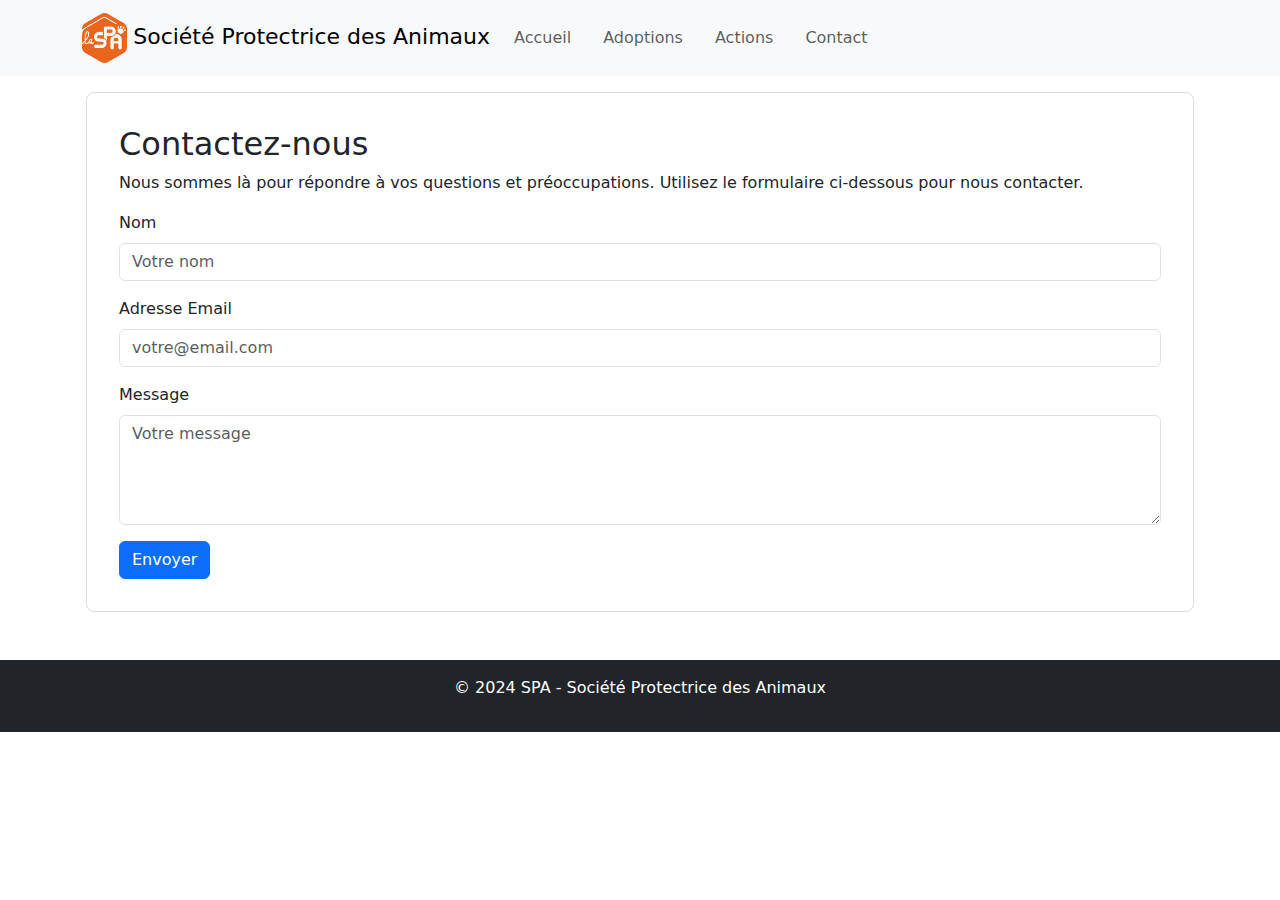
<file: site/contact.html>
<!DOCTYPE html>
<html lang="fr">
<head>
    <meta charset="UTF-8">
    <meta name="viewport" content="width=device-width, initial-scale=1.0">
    <title>SPA - Contact</title>
    <!-- Bootstrap depuis les serveurs de Bootstrap -->
    <link rel="stylesheet" href="style.css">
    <link href="https://cdn.jsdelivr.net/npm/bootstrap@5.3.0/dist/css/bootstrap.min.css" rel="stylesheet">
</head>
<body>

    <nav class="navbar navbar-expand-lg navbar-light bg-light">
        <div class="container">
            <a class="navbar-brand" href="#">
                <img src="icons/spa-logo.png" alt="SPA Logo" class="img-fluid" style="max-height: 50px;">
                <span class="navbar-brand-text">Société Protectrice des Animaux</span>
            </a>
            <button class="navbar-toggler" type="button" data-bs-toggle="collapse" data-bs-target="#navbarNav" aria-controls="navbarNav" aria-expanded="false" aria-label="Toggle navigation">
                <span class="navbar-toggler-icon"></span>
            </button>
            <div class="collapse navbar-collapse" id="navbarNav">
                <ul class="navbar-nav">
                    <li class="nav-item">
                        <a class="nav-link" href="index.html">Accueil</a>
                    </li>
                    <li class="nav-item">
                        <a class="nav-link" href="adopt.html">Adoptions</a>
                    </li>
                    <li class="nav-item">
                        <a class="nav-link" href="actions.html">Actions</a>
                    </li>
                    <li class="nav-item">
                        <a class="nav-link" href="contact.html">Contact</a>
                    </li>
                </ul>
            </div>
        </div>
    </nav>

    <main class="container p-3">

        <section>
            <h2>Contactez-nous</h2>
            <p>Nous sommes là pour répondre à vos questions et préoccupations. Utilisez le formulaire ci-dessous pour nous contacter.</p>

            <form>
                <div class="mb-3">
                    <label for="nom" class="form-label">Nom</label>
                    <input type="text" class="form-control" id="nom" placeholder="Votre nom">
                </div>

                <div class="mb-3">
                    <label for="email" class="form-label">Adresse Email</label>
                    <input type="email" class="form-control" id="email" placeholder="votre@email.com">
                </div>

                <div class="mb-3">
                    <label for="message" class="form-label">Message</label>
                    <textarea class="form-control" id="message" rows="4" placeholder="Votre message"></textarea>
                </div>

                <button type="submit" class="btn btn-primary">Envoyer</button>
            </form>
        </section>

    </main>

    <footer class="bg-dark text-white text-center py-3">
        <p>&copy; 2024 SPA - Société Protectrice des Animaux</p>
    </footer>

    <!-- script Bootstrap JS -->
    <script src="https://code.jquery.com/jquery-3.6.0.min.js"></script>
    <script src="https://cdn.jsdelivr.net/npm/bootstrap@5.3.0/dist/js/bootstrap.bundle.min.js"></script>
</body>
</html>
</file>
<file: site/style.css>
body {
    background-color: #f7f7f7;
    font-family: 'Arial', sans-serif;
    color: #333;
}

header {
    background-color: #00a4e4;
    color: #fff;
    text-align: center;
    padding: 2em;
}

nav {
    background-color: #333;
    padding: 1em;
}

nav a {
    color: #fff;
    text-decoration: none;
    margin-right: 1em;
}

main {
    padding: 2em;
}

section {
    background-color: #fff;
    border: 1px solid #ddd;
    border-radius: 8px;
    padding: 2em;
    margin-bottom: 2em;
}

.img-fluid {
    max-width: 100%;
    height: auto;
}

footer {
    background-color: #333;
    color: #fff;
    text-align: center;
    padding: 2em;
}

.navbar-brand-text {
    font-size: 15px; /* Taille du texte par défaut */
}

@media (min-width: 576px) {
    main {
        padding: 3em;
    }
    .navbar-brand-text {
        font-size: 22px; /* Ajuster la taille du texte pour les dispositifs plus larges */
    }
}

@media (min-width: 768px) {
    main {
        padding: 4em;
    }
}

@media (min-width: 992px) {
    main {
        padding: 5em;
    }
}

@media (min-width: 1200px) {
    main {
        padding: 6em;
    }
}
</file>
